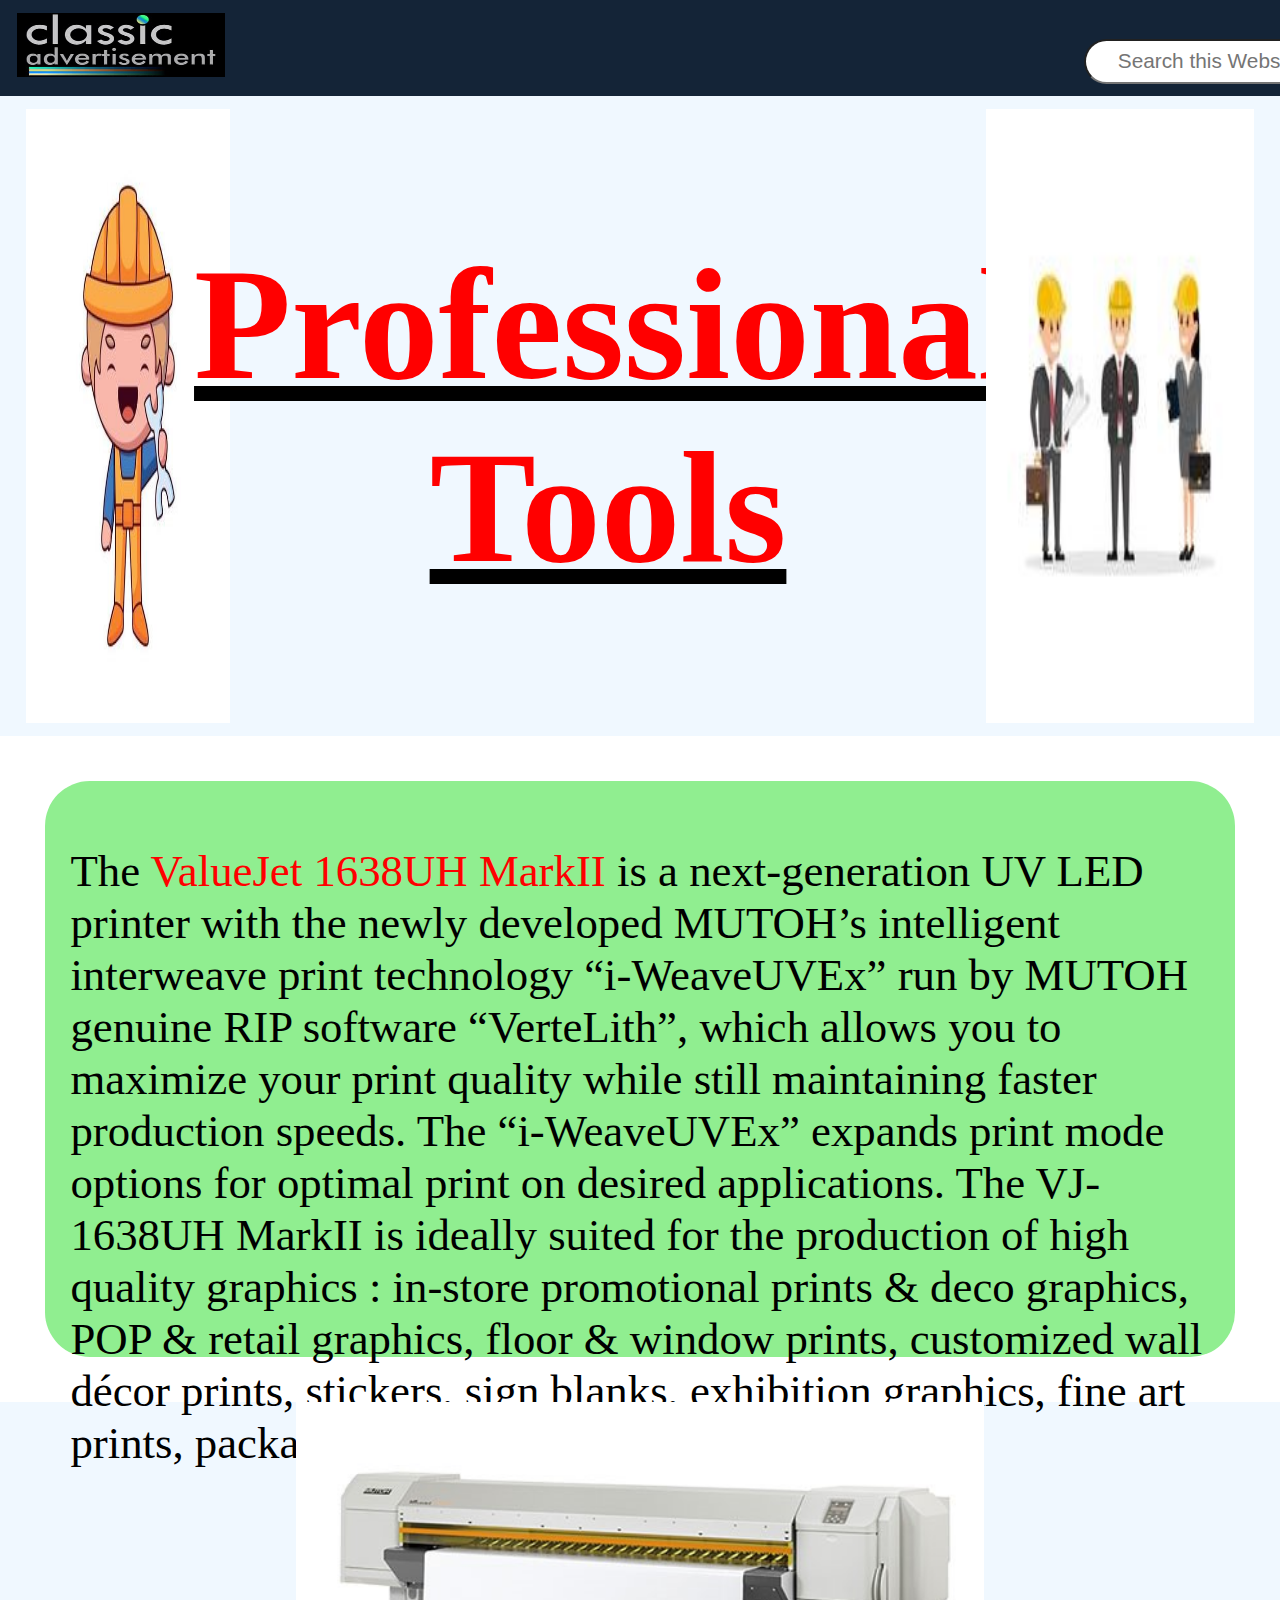
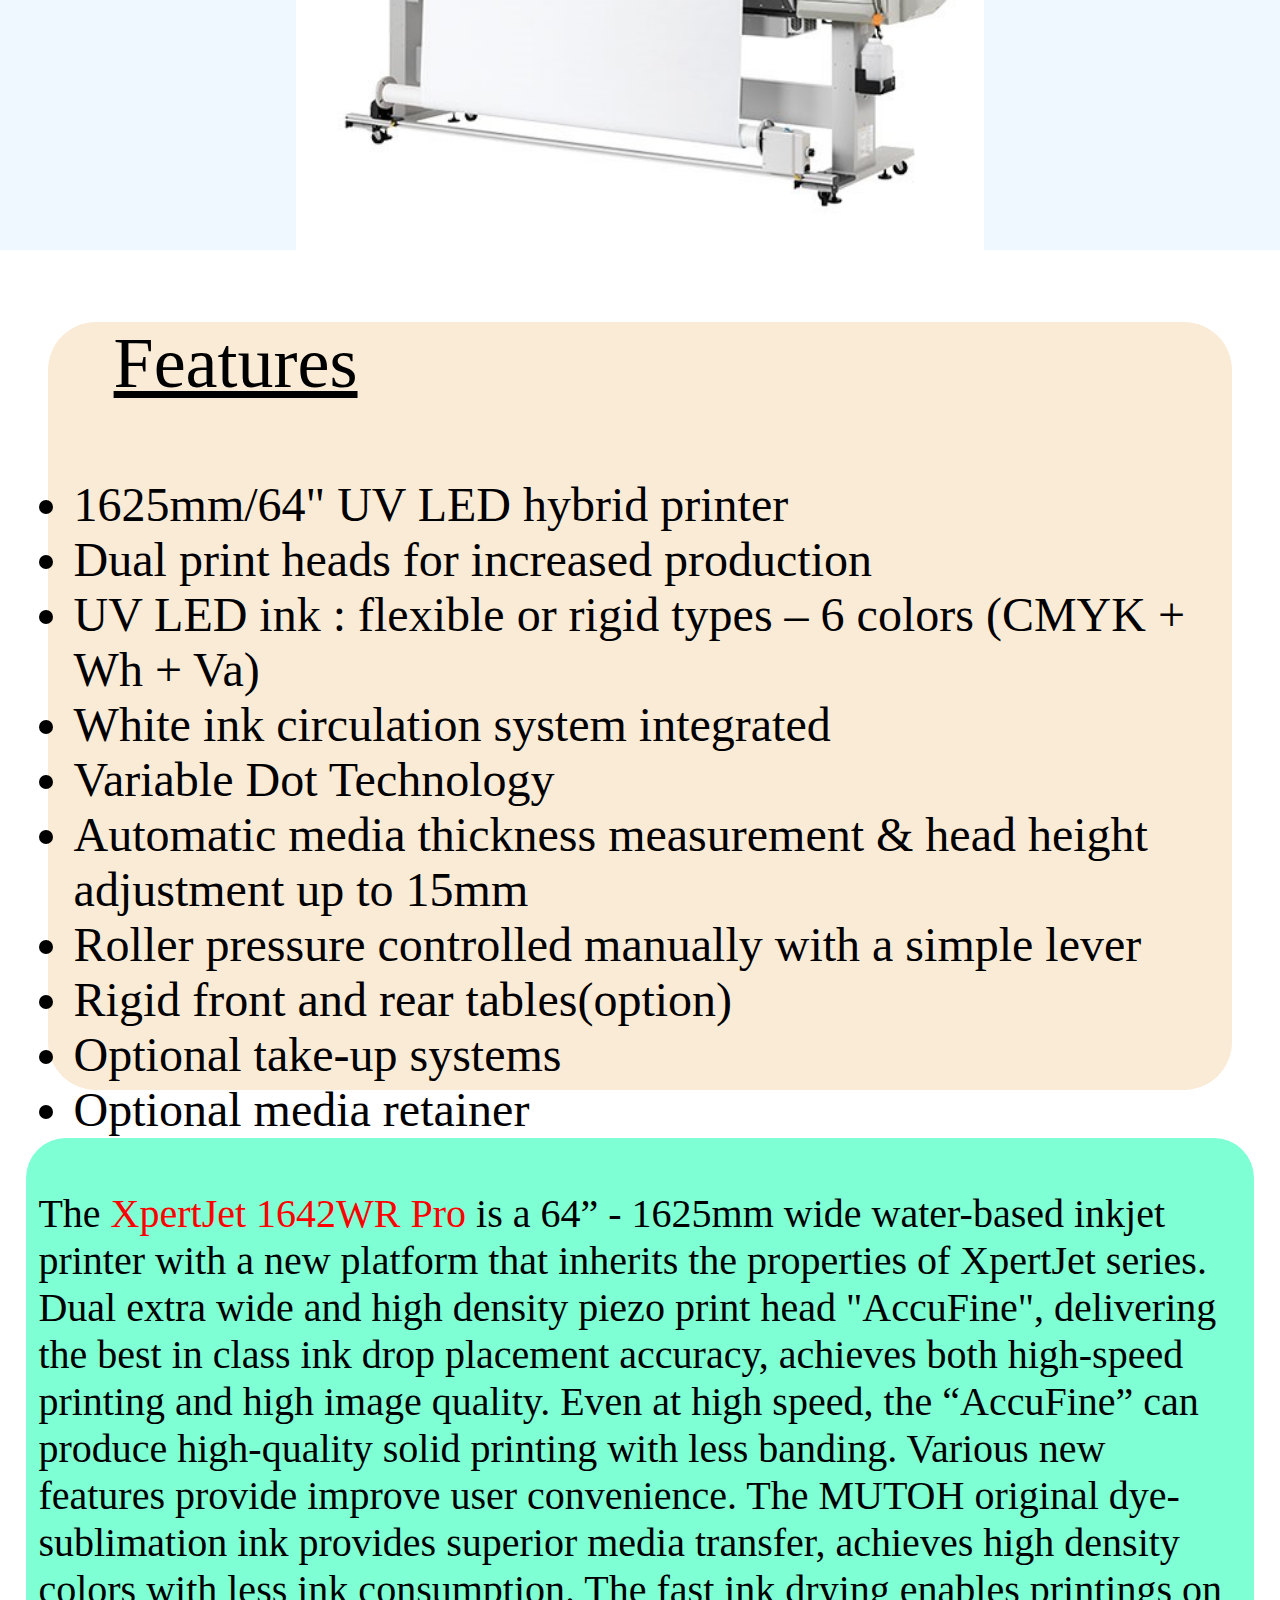
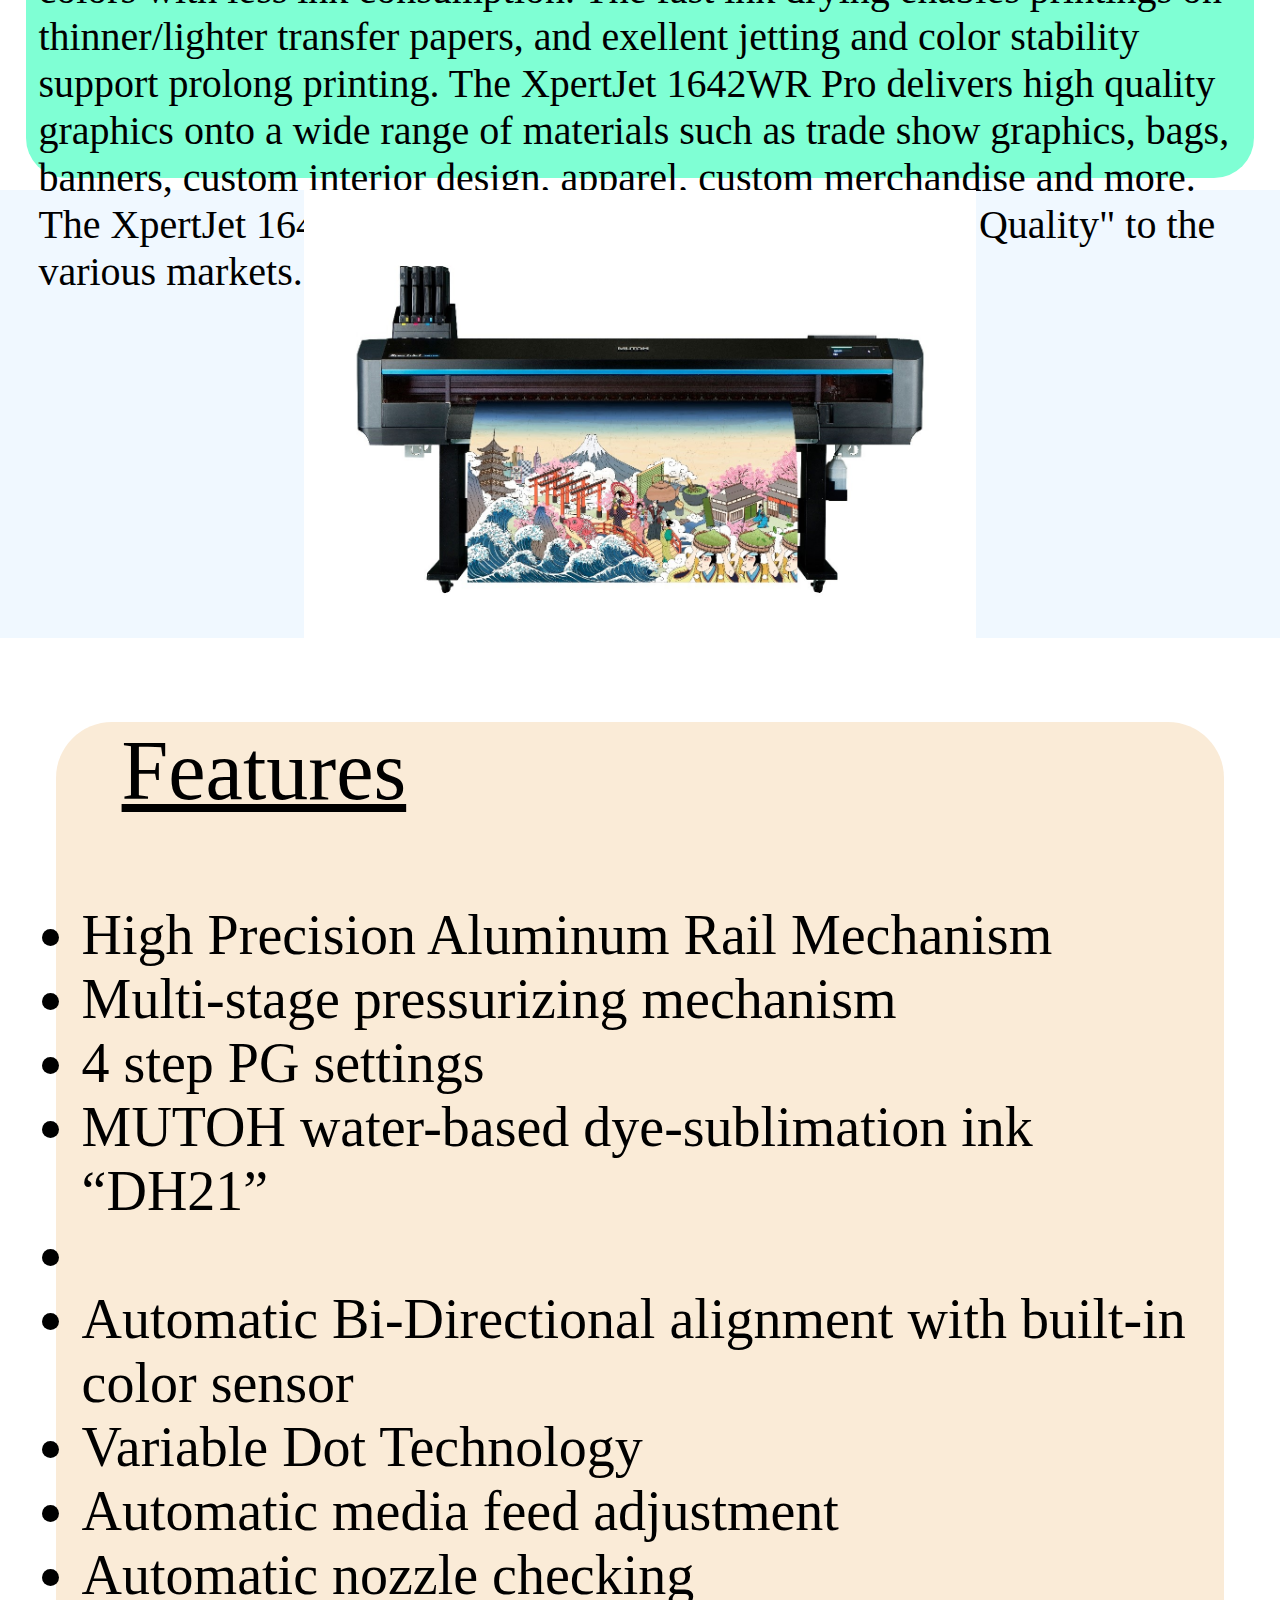
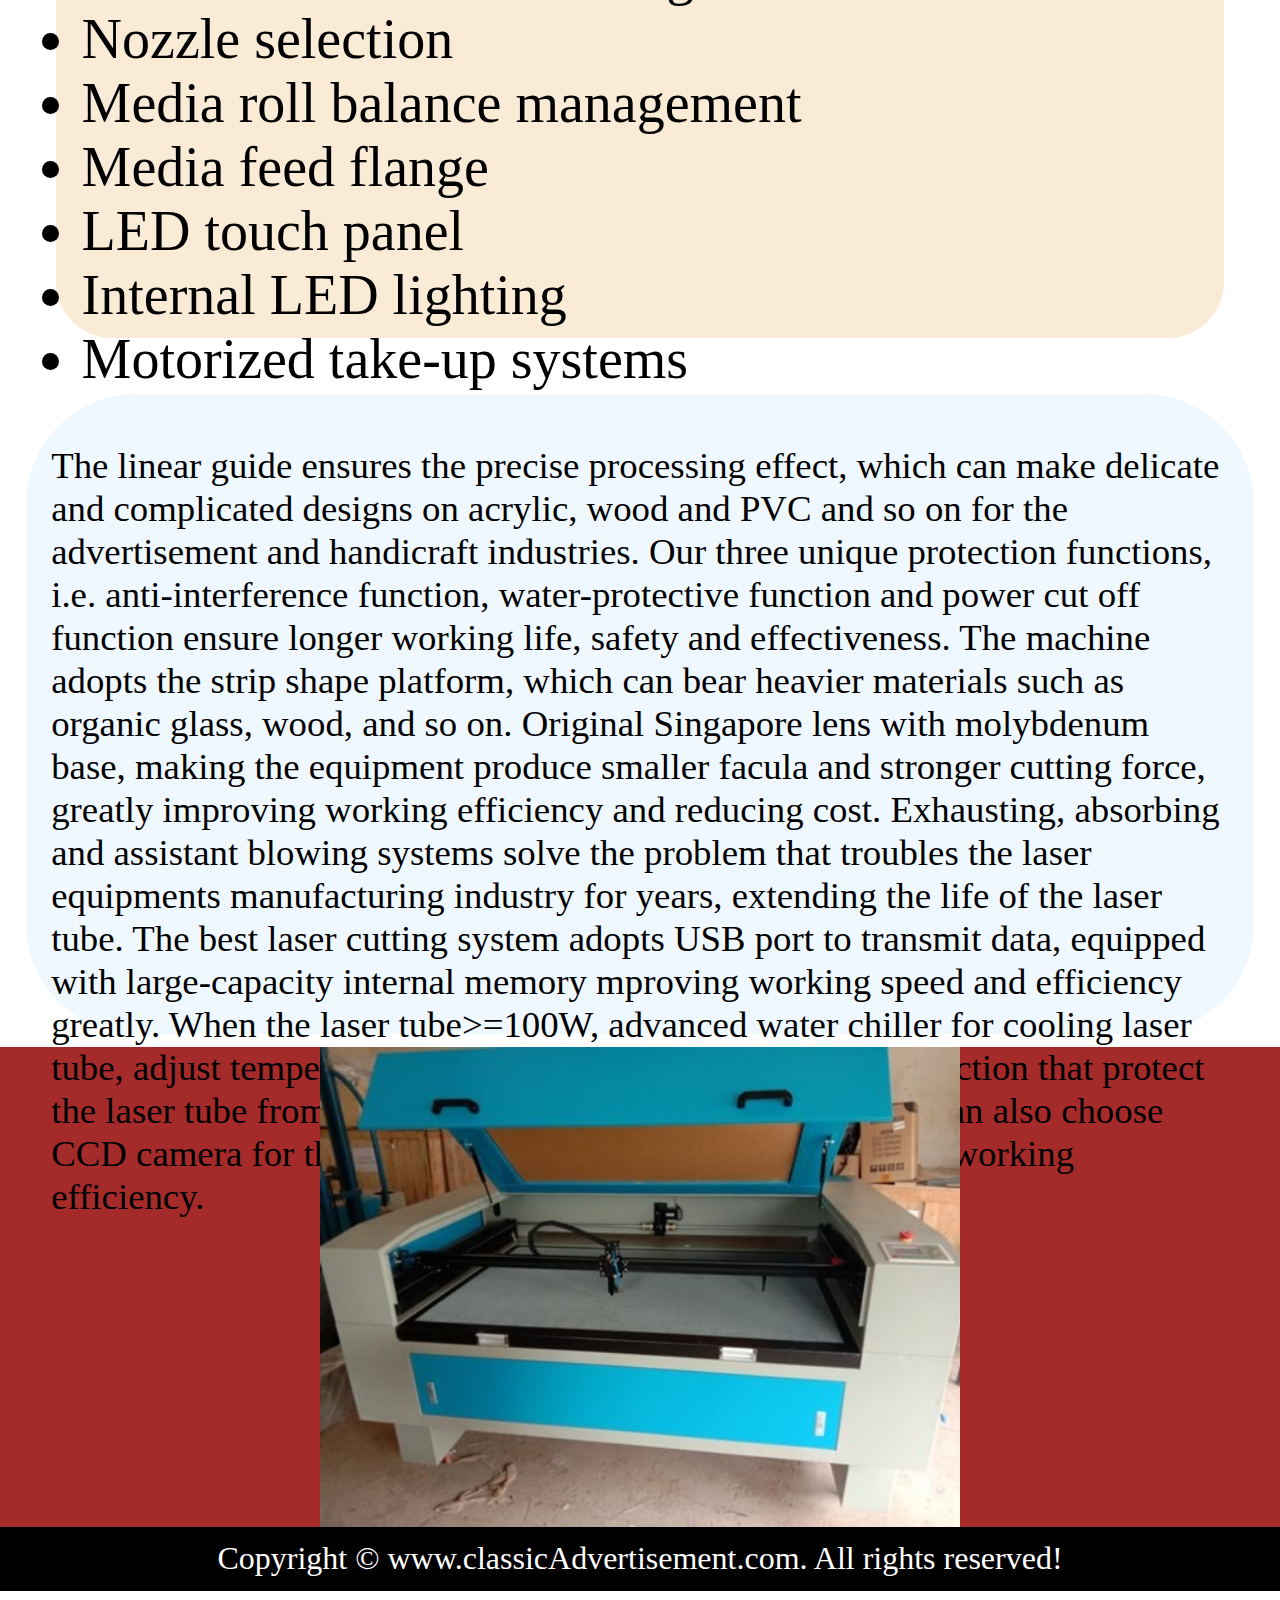
<file: index.html>
<!DOCTYPE html>
<html lang="en">

<head>
    <meta charset="UTF-8">
    <meta http-equiv="X-UA-Compatible" content="IE=edge">
    <meta name="viewport" content="width=device-width, initial-scale=1.0">
    <link rel="stylesheet" href="./index.css">
    <link rel="stylesheet" href="https://cdnjs.cloudflare.com/ajax/libs/font-awesome/4.7.0/css/font-awesome.min.css">
    <title>Professional Tools</title>
    <link rel="stylesheet" href="https://fonts.googleapis.com/icon?family=Material+Icons">
</head>

<body>
    <div id="OneWhole">

        <div class="navbarkadiv">
            <div id="logokadiv">
                <img id="logo" src="./logo-1.jpg" />
            </div>
            <div id="searchkadiv">
                <input type="text" id="search" placeholder="Search this Website...">
                <span id="searchicon" class="material-icons">
                    search
                </span>
            </div>
        </div>

        <div id="first">
            <div id="subfirst" class="firstdiv">
                <img src="./singlecartoon.jpg" />
            </div>
            <div id="subsecond">
                <h3 id="magic">Professional Tools</h3>
            </div>
            <div id="subthird" class="firstdiv">
                <img src="./secondcartoon.jpg" />
            </div>

        </div>
        <div id="firstmodel">
            <p>
                The <font color="red">ValueJet 1638UH MarkII</font> is a next-generation UV LED printer with the newly developed MUTOH’s
                intelligent interweave print technology “i-WeaveUVEx” run by MUTOH genuine RIP software
                “VerteLith”,
                which allows you to maximize your print quality while still maintaining faster production
                speeds.
                The “i-WeaveUVEx” expands print mode options for optimal print on desired applications. The
                VJ-1638UH
                MarkII is ideally suited for the production of high quality graphics : in-store promotional
                prints &
                deco graphics, POP & retail graphics, floor & window prints, customized wall décor prints,
                stickers,
                sign blanks, exhibition graphics, fine art prints, packaging samples and more.

            </p>
        </div>
        <div id="firstmodelpic">
            <img src="./firstmachine.jpg" />
        </div>
        <div id="firstmodelfeatures">
            <ul>Features</ul>
            <li>1625mm/64" UV LED hybrid printer</li>
            <li>Dual print heads for increased production</li>
            <li>UV LED ink : flexible or rigid types – 6 colors (CMYK + Wh + Va)</li>
            <li>White ink circulation system integrated</li>
            <li>Variable Dot Technology</li>
            <li>Automatic media thickness measurement & head
                height adjustment up to 15mm
            </li>
            <li>Roller pressure controlled manually with a simple lever</li>
            <li>Rigid front and rear tables(option)</li>
            <li>Optional take-up systems</li>
            <li>Optional media retainer</li>
        </div>
        <div id="secondmodel">
            <p>The <font color="red">XpertJet 1642WR Pro</font> is a 64” - 1625mm wide water-based inkjet printer with a new platform that
                inherits the properties of XpertJet series. Dual extra wide and high density piezo print head
                "AccuFine", delivering the best in class ink drop placement accuracy, achieves both high-speed printing
                and high image quality. Even at high speed, the “AccuFine” can produce high-quality solid printing with
                less banding. Various new features provide improve user convenience.
                The MUTOH original dye-sublimation ink provides superior media transfer, achieves high density colors
                with less ink consumption. The fast ink drying enables printings on thinner/lighter transfer papers, and
                exellent jetting and color stability support prolong printing.
                The XpertJet 1642WR Pro delivers high quality graphics onto a wide range of materials such as trade show
                graphics, bags, banners, custom interior design, apparel, custom merchandise and more.
                The XpertJet 1642WR Pro brings the best "Made in Japan Quality" to the various markets.
            </p>
        </div>
        <div id="secondmodelkipic">
            <img src="./seondmachine.jpg" />
        </div>
        <div id="secondmodelfeatures">
            <ul>Features</ul>
            <li>High Precision Aluminum Rail Mechanism</li>
            <li>Multi-stage pressurizing mechanism</li>
            <li>4 step PG settings</li>
            <li>MUTOH water-based dye-sublimation ink “DH21”
            <li>
            <li>Automatic Bi-Directional alignment with built-in color sensor</li>
            <li>Variable Dot Technology</li>
            <li>Automatic media feed adjustment</li>
            <li>Automatic nozzle checking</li>
            <li>Nozzle selection</li>
            <li>Media roll balance management</li>
            <li>Media feed flange</li>
            <li>LED touch panel</li>
            <li>Internal LED lighting</li>
            <li>Motorized take-up systems</li>

        </div>

        <div id="secondmodelaftercontent">
            <p>
                The linear guide ensures the precise processing effect, which can make delicate and complicated designs
                on acrylic, wood and PVC and so on for the advertisement and handicraft industries. Our three unique
                protection functions, i.e. anti-interference function, water-protective function and power cut off
                function ensure longer working life, safety and effectiveness. The machine adopts the strip shape
                platform, which can bear heavier materials such as organic glass, wood, and so on. Original Singapore
                lens with molybdenum base, making the equipment produce smaller facula and stronger cutting force,
                greatly improving working efficiency and reducing cost. Exhausting, absorbing and assistant blowing
                systems solve the problem that troubles the laser equipments manufacturing industry for years, extending
                the life of the laser tube. The best laser cutting system adopts USB port to transmit data, equipped
                with large-capacity internal memory mproving working speed and efficiency greatly. When the laser
                tube>=100W, advanced water chiller for cooling laser tube, adjust temperature automatically. Besides, it
                has the function that protect the laser tube from damaging caused by any incidents.Your can also
                choose CCD camera for the best laser cutting system to improve the working efficiency.
            </p>
        </div>
        <div id="lastpic">
<img src="./lastpic.jpg"/>
        </div>
        <div id="copyright">
            Copyright &copy; www.classicAdvertisement.com. All rights reserved!
        </div>


    </div>



</body>
<script src="index.js"></script>

</html>
</file>
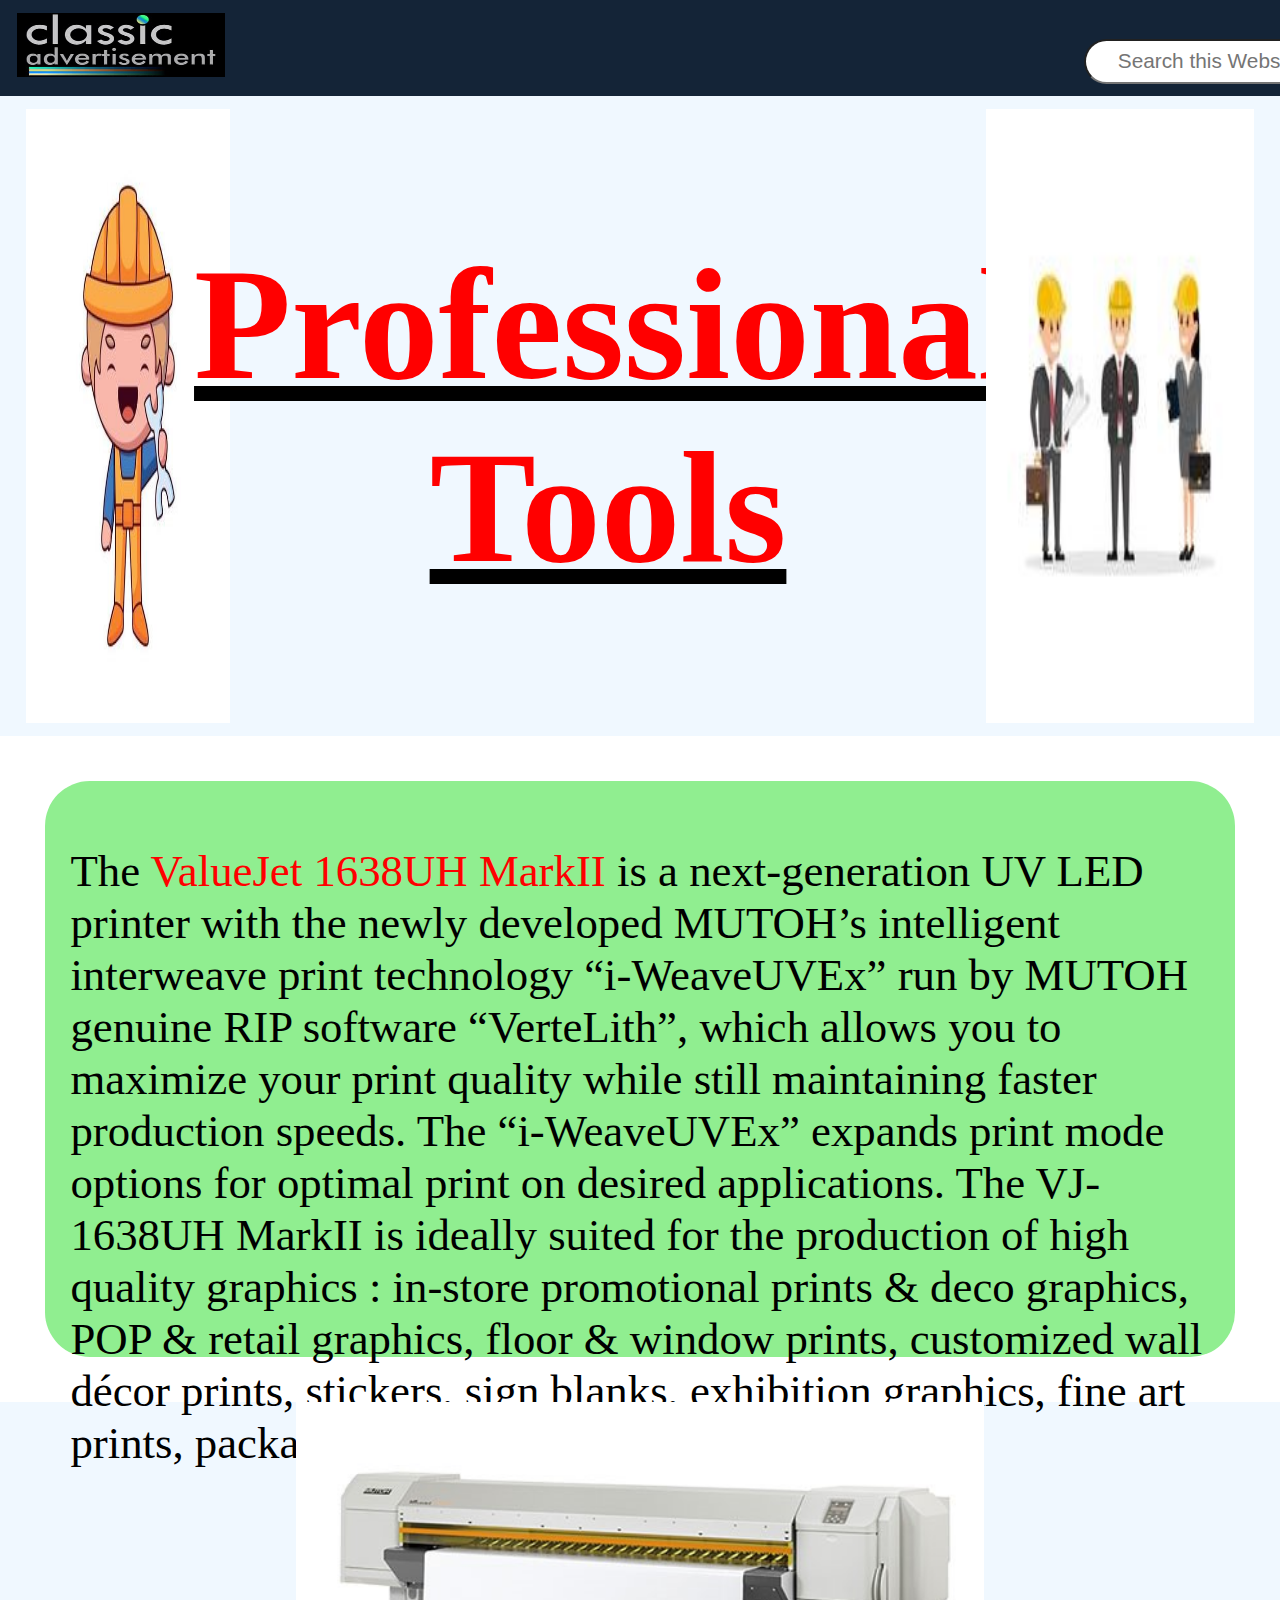
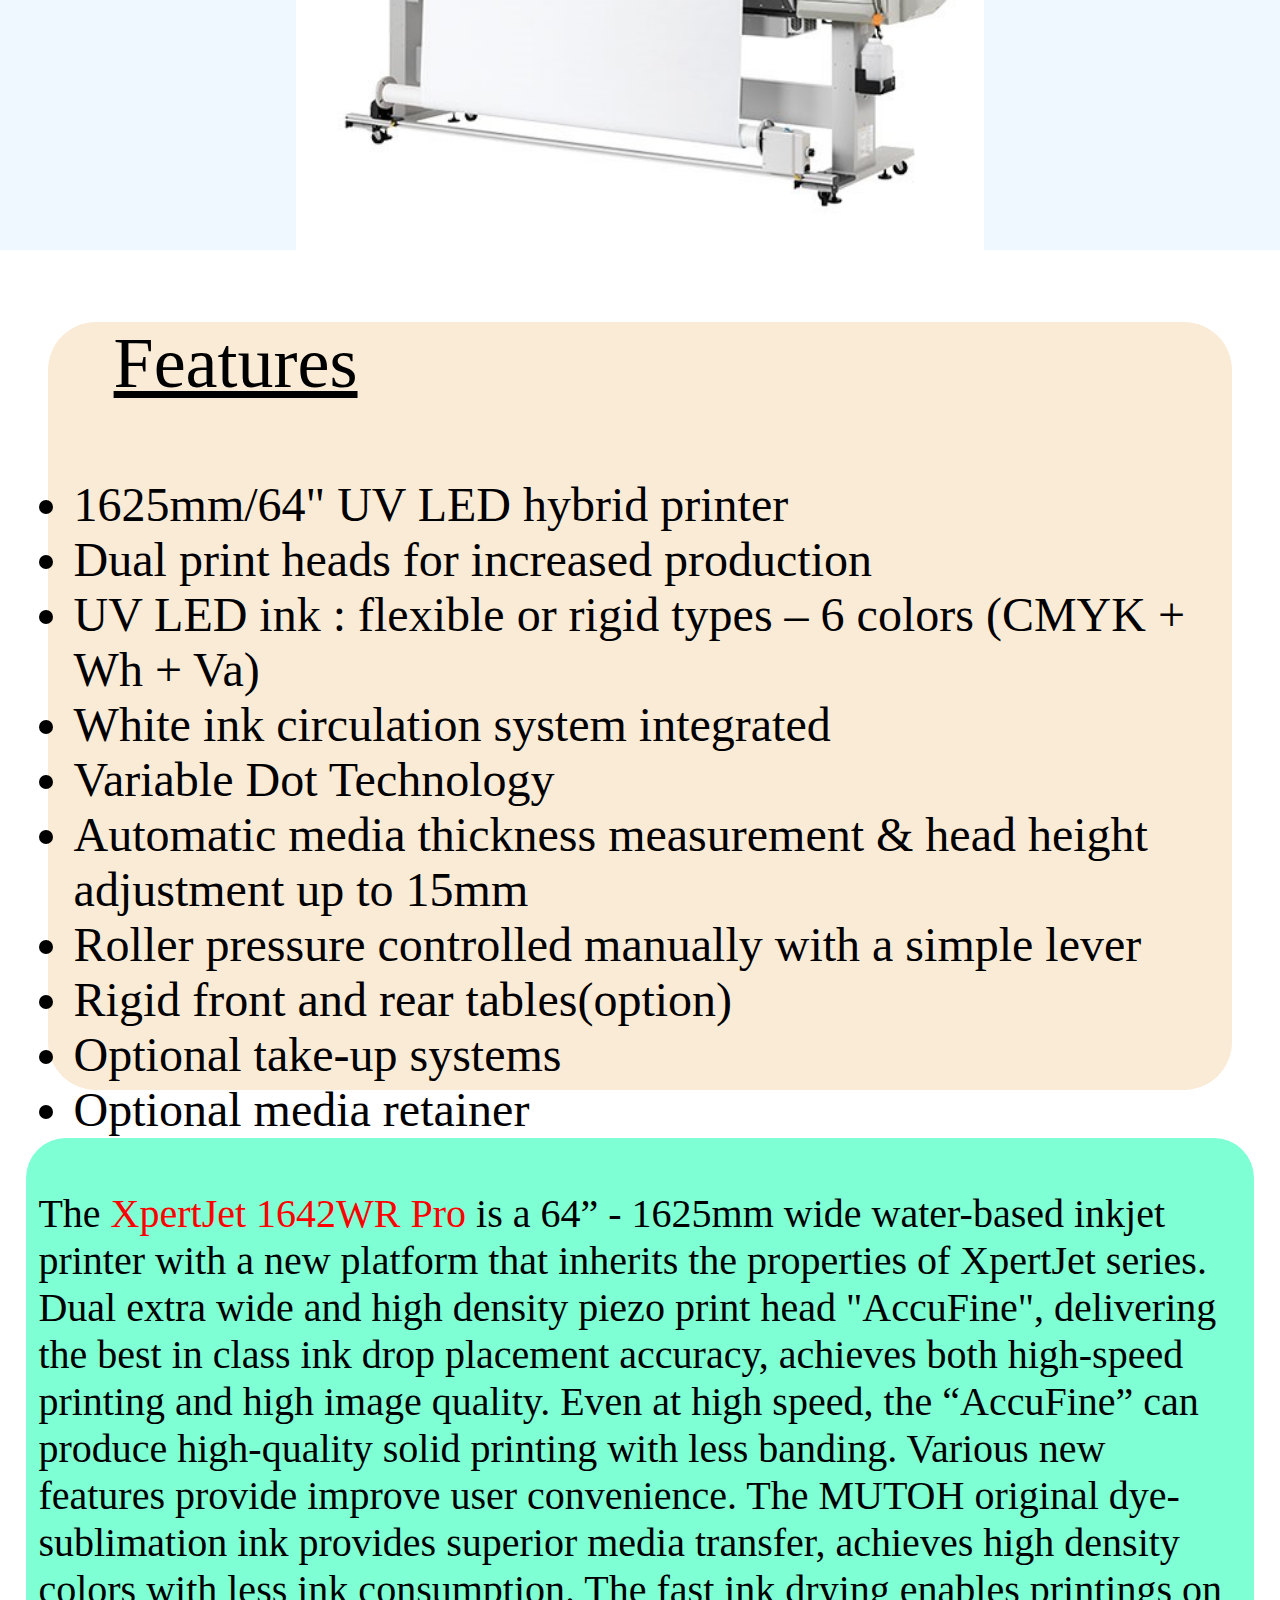
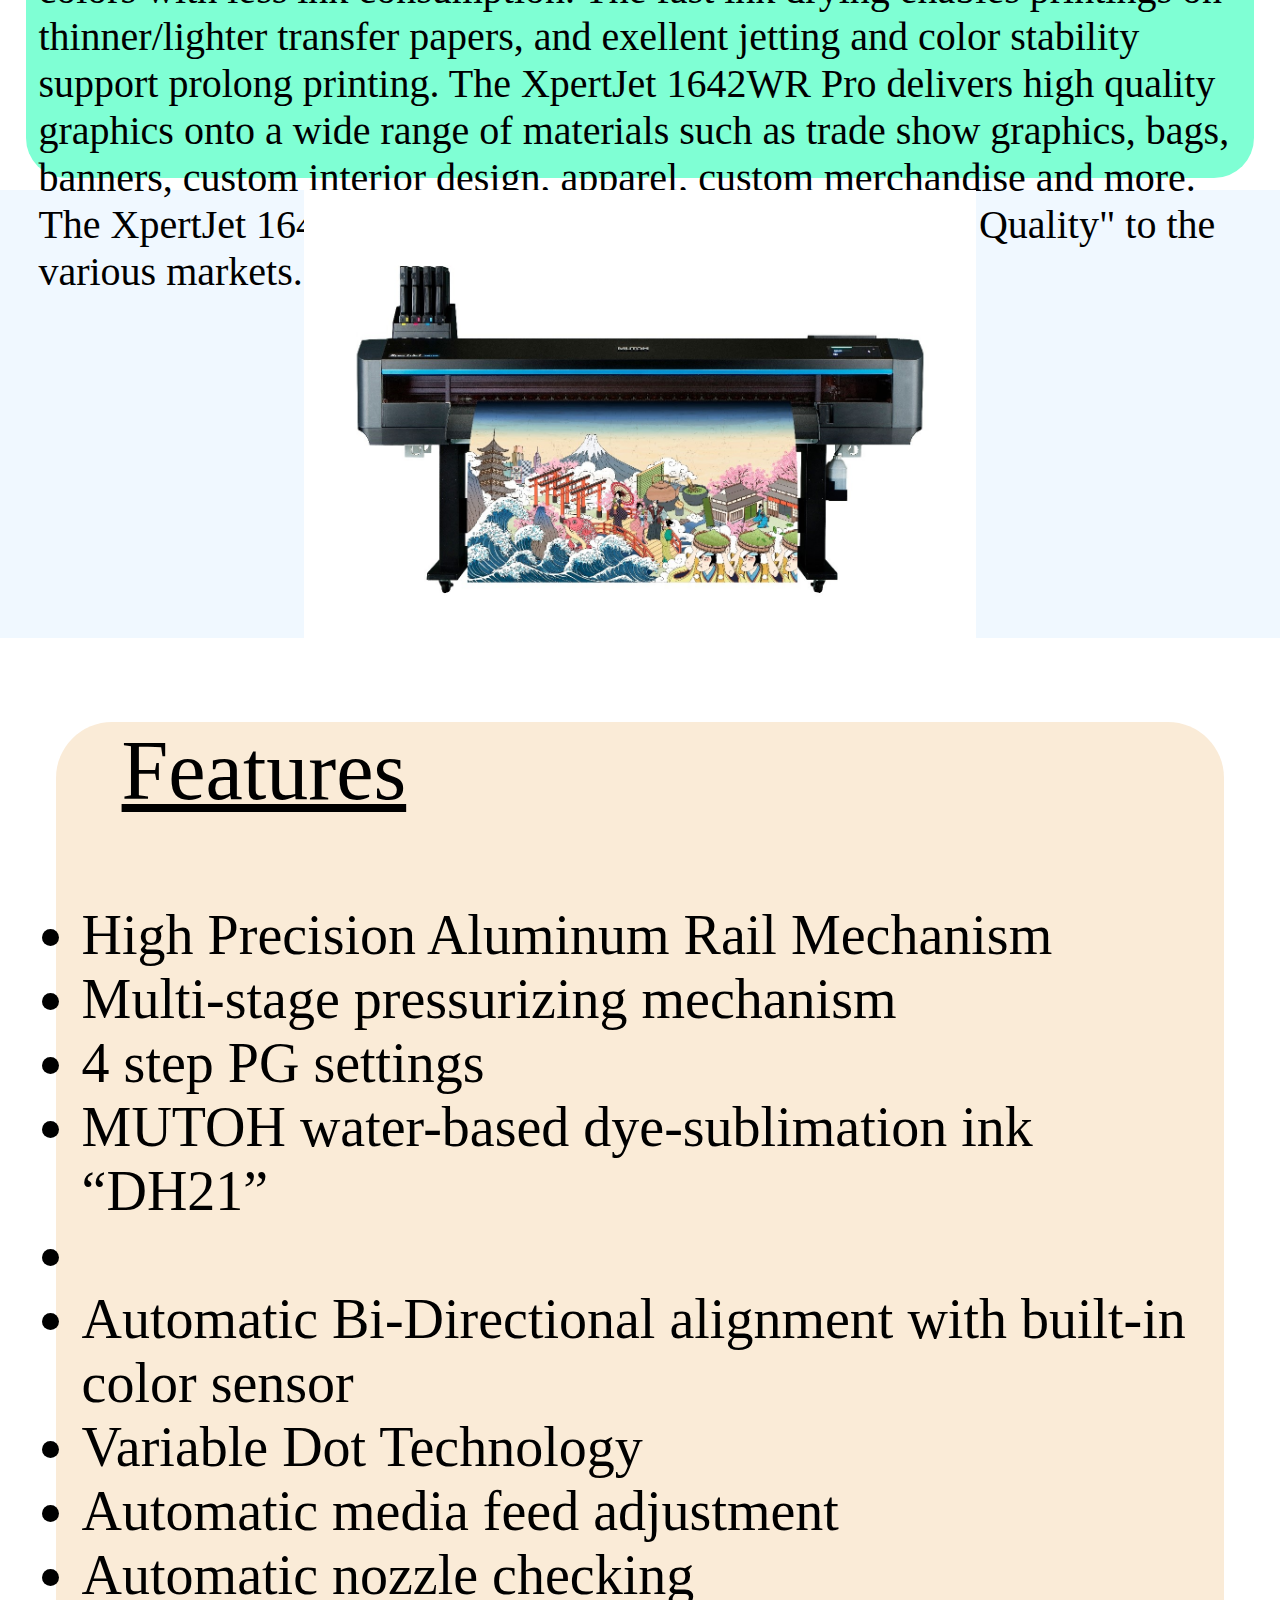
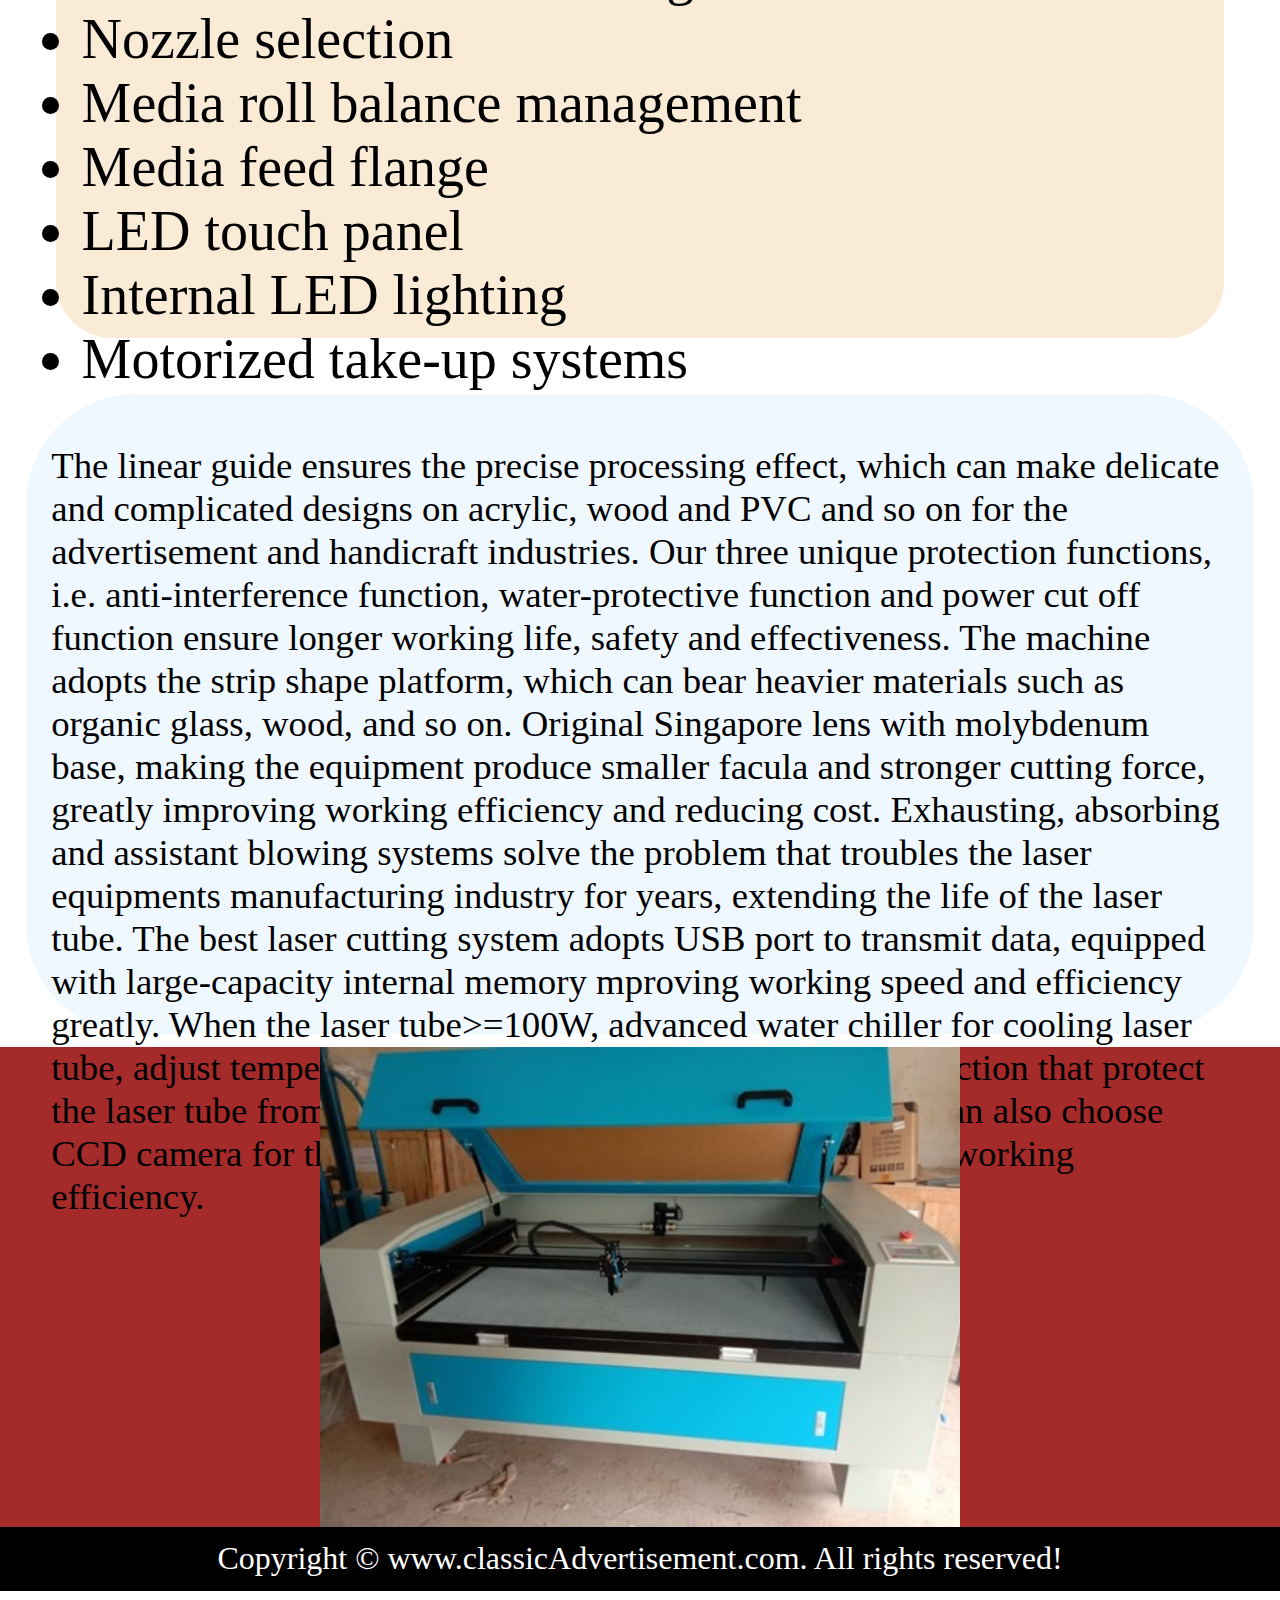
<file: professionalTool.html>
<!DOCTYPE html>
<html lang="en">

<head>
    <meta charset="UTF-8">
    <meta http-equiv="X-UA-Compatible" content="IE=edge">
    <meta name="viewport" content="width=device-width, initial-scale=1.0">
    <link rel="stylesheet" href="./index.css">
    <link rel="stylesheet" href="https://cdnjs.cloudflare.com/ajax/libs/font-awesome/4.7.0/css/font-awesome.min.css">
    <title>Professional Tools</title>
    <link rel="stylesheet" href="https://fonts.googleapis.com/icon?family=Material+Icons">
</head>

<body>
    <div id="OneWhole">

        <div class="navbarkadiv">
            <div id="logokadiv">
                <img id="logo" src="./logo-1.jpg" />
            </div>
            <div id="searchkadiv">
                <input type="text" id="search" placeholder="Search this Website...">
                <span id="searchicon" class="material-icons">
                    search
                </span>
            </div>
        </div>

        <div id="first">
            <div id="subfirst" class="firstdiv">
                <img src="./singlecartoon.jpg" />
            </div>
            <div id="subsecond">
                <h3 id="magic">Professional Tools</h3>
            </div>
            <div id="subthird" class="firstdiv">
                <img src="./secondcartoon.jpg" />
            </div>

        </div>
        <div id="firstmodel">
            <p>
                The <font color="red">ValueJet 1638UH MarkII</font> is a next-generation UV LED printer with the newly developed MUTOH’s
                intelligent interweave print technology “i-WeaveUVEx” run by MUTOH genuine RIP software
                “VerteLith”,
                which allows you to maximize your print quality while still maintaining faster production
                speeds.
                The “i-WeaveUVEx” expands print mode options for optimal print on desired applications. The
                VJ-1638UH
                MarkII is ideally suited for the production of high quality graphics : in-store promotional
                prints &
                deco graphics, POP & retail graphics, floor & window prints, customized wall décor prints,
                stickers,
                sign blanks, exhibition graphics, fine art prints, packaging samples and more.

            </p>
        </div>
        <div id="firstmodelpic">
            <img src="./firstmachine.jpg" />
        </div>
        <div id="firstmodelfeatures">
            <ul>Features</ul>
            <li>1625mm/64" UV LED hybrid printer</li>
            <li>Dual print heads for increased production</li>
            <li>UV LED ink : flexible or rigid types – 6 colors (CMYK + Wh + Va)</li>
            <li>White ink circulation system integrated</li>
            <li>Variable Dot Technology</li>
            <li>Automatic media thickness measurement & head
                height adjustment up to 15mm
            </li>
            <li>Roller pressure controlled manually with a simple lever</li>
            <li>Rigid front and rear tables(option)</li>
            <li>Optional take-up systems</li>
            <li>Optional media retainer</li>
        </div>
        <div id="secondmodel">
            <p>The <font color="red">XpertJet 1642WR Pro</font> is a 64” - 1625mm wide water-based inkjet printer with a new platform that
                inherits the properties of XpertJet series. Dual extra wide and high density piezo print head
                "AccuFine", delivering the best in class ink drop placement accuracy, achieves both high-speed printing
                and high image quality. Even at high speed, the “AccuFine” can produce high-quality solid printing with
                less banding. Various new features provide improve user convenience.
                The MUTOH original dye-sublimation ink provides superior media transfer, achieves high density colors
                with less ink consumption. The fast ink drying enables printings on thinner/lighter transfer papers, and
                exellent jetting and color stability support prolong printing.
                The XpertJet 1642WR Pro delivers high quality graphics onto a wide range of materials such as trade show
                graphics, bags, banners, custom interior design, apparel, custom merchandise and more.
                The XpertJet 1642WR Pro brings the best "Made in Japan Quality" to the various markets.
            </p>
        </div>
        <div id="secondmodelkipic">
            <img src="./seondmachine.jpg" />
        </div>
        <div id="secondmodelfeatures">
            <ul>Features</ul>
            <li>High Precision Aluminum Rail Mechanism</li>
            <li>Multi-stage pressurizing mechanism</li>
            <li>4 step PG settings</li>
            <li>MUTOH water-based dye-sublimation ink “DH21”
            <li>
            <li>Automatic Bi-Directional alignment with built-in color sensor</li>
            <li>Variable Dot Technology</li>
            <li>Automatic media feed adjustment</li>
            <li>Automatic nozzle checking</li>
            <li>Nozzle selection</li>
            <li>Media roll balance management</li>
            <li>Media feed flange</li>
            <li>LED touch panel</li>
            <li>Internal LED lighting</li>
            <li>Motorized take-up systems</li>

        </div>

        <div id="secondmodelaftercontent">
            <p>
                The linear guide ensures the precise processing effect, which can make delicate and complicated designs
                on acrylic, wood and PVC and so on for the advertisement and handicraft industries. Our three unique
                protection functions, i.e. anti-interference function, water-protective function and power cut off
                function ensure longer working life, safety and effectiveness. The machine adopts the strip shape
                platform, which can bear heavier materials such as organic glass, wood, and so on. Original Singapore
                lens with molybdenum base, making the equipment produce smaller facula and stronger cutting force,
                greatly improving working efficiency and reducing cost. Exhausting, absorbing and assistant blowing
                systems solve the problem that troubles the laser equipments manufacturing industry for years, extending
                the life of the laser tube. The best laser cutting system adopts USB port to transmit data, equipped
                with large-capacity internal memory mproving working speed and efficiency greatly. When the laser
                tube>=100W, advanced water chiller for cooling laser tube, adjust temperature automatically. Besides, it
                has the function that protect the laser tube from damaging caused by any incidents.Your can also
                choose CCD camera for the best laser cutting system to improve the working efficiency.
            </p>
        </div>
        <div id="lastpic">
<img src="./lastpic.jpg"/>
        </div>
        <div id="copyright">
            Copyright &copy; www.classicAdvertisement.com. All rights reserved!
        </div>


    </div>



</body>
<script src="index.js"></script>

</html>
</file>
<file: index.css>
body {
    margin: 0px;
    padding: 0px;
    overflow-x: hidden;
    height: 400rem;
    /* background-color: teal; */
    /* overflow-y: hidden; */
}
*{
    box-sizing: border-box;
}
#OneWhole{
    height: 100%;
width: 100vw; 
overflow-y: hidden;
overflow-x: hidden;
/* background-color: red; */
/* background-color: red; */
}

.navbarkadiv {
    background-color: #142437;
/* position:fixed;
top:0px; */
/* opacity: 0.5; */
    width: 100vw;
    color: white;
    height: 1.5%;
    padding: 1%;
    display: flex;
    /* padding-top: 2%; */
    padding-left: 1.3%;
    padding-right: 0%;
}
#logokadiv {
    width: min-content;
}
#logo {
    height: 4em;
    color: white;
    filter: invert(1);
    /* border-radius: 15%; */
    width: 13em;
}

#searchkadiv {
    position: relative;
    left: 68%;
    top:12%;
    padding-top: 0.8%;
    display: flex;
    justify-content: center;
    align-items: center;
    margin-right: 2.5%;
}
#search{
    /* position: relative; */
    /* right: 6em; */
    /* left: 62%; */
    width: 100%;
    HEIGHT: 75%;
    FONT-SIZE: 130%;
    border-radius: 4em;
    text-align: center;
  
    /* padding-top: 0.5%;*/
}
#searchicon{
    transform: scale(1.5);
    margin: 4% 1%;
}
#first{
    width: 100vw;
    height: 10%;
    background-color: aliceblue;
    display: flex;
}
#subfirst{
    height: 100%;
    width: 20%;
    /* background-color: red; */
    padding:1% 2%;
}
#subsecond{
    height: 100%;
    width: 55%;
    background-color: aliceblue;
    font-size: 8.5em;
    display: flex;
    align-items: center;
    justify-content: center;
    text-align: center;
    text-decoration: underline;
}#subthird{
    height: 100%;
    width: 25%;
    /* background-color: green; */
    padding:1% 2%;
}
.firstdiv>img{
    width: 100%;
    height: 100%;
}
#firstmodel{
    height: 9%;
    background-color: lightgreen;
    padding: 1.5% 2%;
    margin: 1em 1em;
    font-size: 2.8em;
    border-radius: 1em;
}
/* #firstmodel{
    /* margin: 0em 0em;
    font-size: 2.8em; */
    

#firstmodelfeatures{
    height: 12%;
    margin: 1em 1em;
    background-color: antiquewhite;
    font-size: 3em;
    padding: 0% 2%;
    border-radius: 1em;
}
#firstmodelfeatures>ul{
    text-decoration: underline;
    font-size: 1.5em;
}
#firstmodelpic{
    display: flex;
    justify-content: center;
    text-align: center;
    background-color: aliceblue;
    height: 7%;
}
#secondmodel{
    
        height: 10%;
        background-color: aquamarine;
        font-size: 2.5em;
        padding: 1% 1%;
        margin: 1% 2%;
        border-radius: 1em;
    
}
#secondmodelkipic{
    display: flex;
    justify-content: center;
    text-align: center;
    background-color: aliceblue;
    height: 7%;
}
#secondmodelfeatures{
    height: 19%;
    margin: 1em 1em;
    background-color: antiquewhite;
    font-size: 3.5em;
    padding: 0% 2%;
    border-radius: 1em;
}
#secondmodelfeatures>ul{
    text-decoration: underline;
    font-size: 1.5em;
}
#secondmodelaftercontent{
    height: 10%;
    background-color:aliceblue;
    font-size: 2.3em;
    margin:1% 2%;
    padding: 1% 2%;
    border-radius: 3em;

}
#lastpic{
    height: 7.5%;
    width: 100%;
    background-color: brown;
display: flex;
justify-content: center;
text-align: center;
}
#copyright{
    height: 1%;
    width: 100%;
    background-color: black;
    color: white;
    text-align: center;
    font-size:2em;
    padding:1% ;
}
</file>
